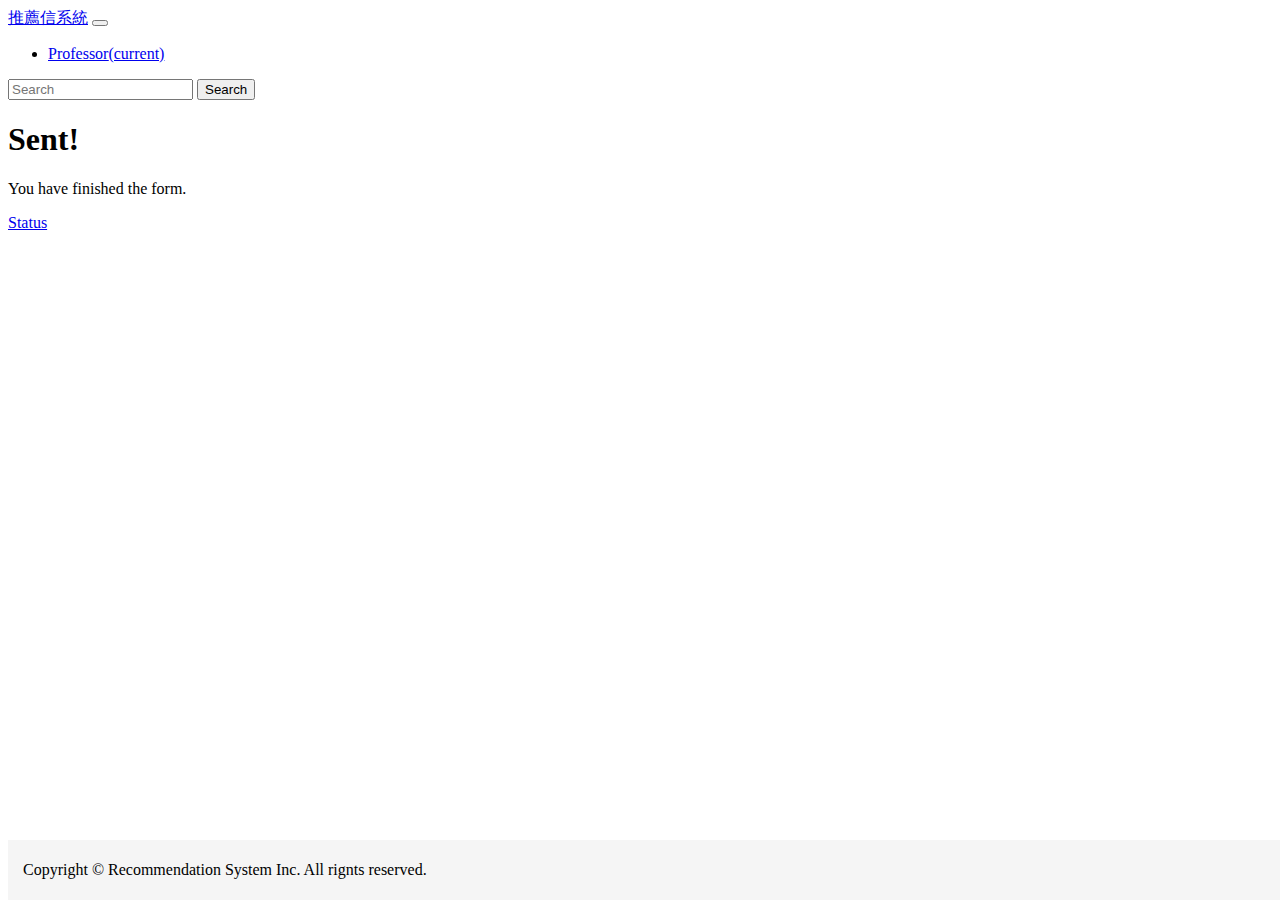
<file: professor_submit_success.html>
<html>

<head>
    <!-- Required meta tags -->
    <meta charset="utf-8">
    <meta name="viewport" content="width=device-width, initial-scale=1, shrink-to-fit=no">

    <!-- Bootstrap CSS -->
    <link rel="stylesheet" href="https://stackpath.bootstrapcdn.com/bootstrap/4.1.3/css/bootstrap.min.css" integrity="sha384-MCw98/SFnGE8fJT3GXwEOngsV7Zt27NXFoaoApmYm81iuXoPkFOJwJ8ERdknLPMO"
        crossorigin="anonymous">
    <!-- Normal Css -->
    <link href="style.css" rel="stylesheet">
</head>

<body>
    <nav class="navbar navbar-expand-lg navbar-light bg-light">
        <a class="navbar-brand" href="#">推薦信系統</a>
        <button class="navbar-toggler" type="button" data-toggle="collapse" data-target="#navbarSupportedContent"
            aria-controls="navbarSupportedContent" aria-expanded="false" aria-label="Toggle navigation">
            <span class="navbar-toggler-icon"></span>
        </button>

        <div class="collapse navbar-collapse" id="navbarSupportedContent">
            <ul class="navbar-nav mr-auto">
                <li class="nav-item active">
                    <a class="nav-link" href="#">Professor<span class="sr-only">(current)</span></a>
                </li>
            </ul>
            <form class="form-inline my-2 my-lg-0">
                <input class="form-control mr-sm-2" type="search" placeholder="Search" aria-label="Search">
                <button class="btn btn-outline-success my-2 my-sm-0" type="submit">Search</button>
            </form>
        </div>
    </nav>
    <div class="jumbotron">
        <h1 class="display-4">Sent!</h1>
        <p class="lead">You have finished the form.</p>
        <a class="btn btn-primary btn-lg" href="#" role="button">Status</a>
    </div>
    <footer class="footer">
        <div class="container">
            <span class="text-muted">Copyright © Recommendation System Inc. All rignts reserved.</span>
        </div>
    </footer>
</body>

</html>
</file>
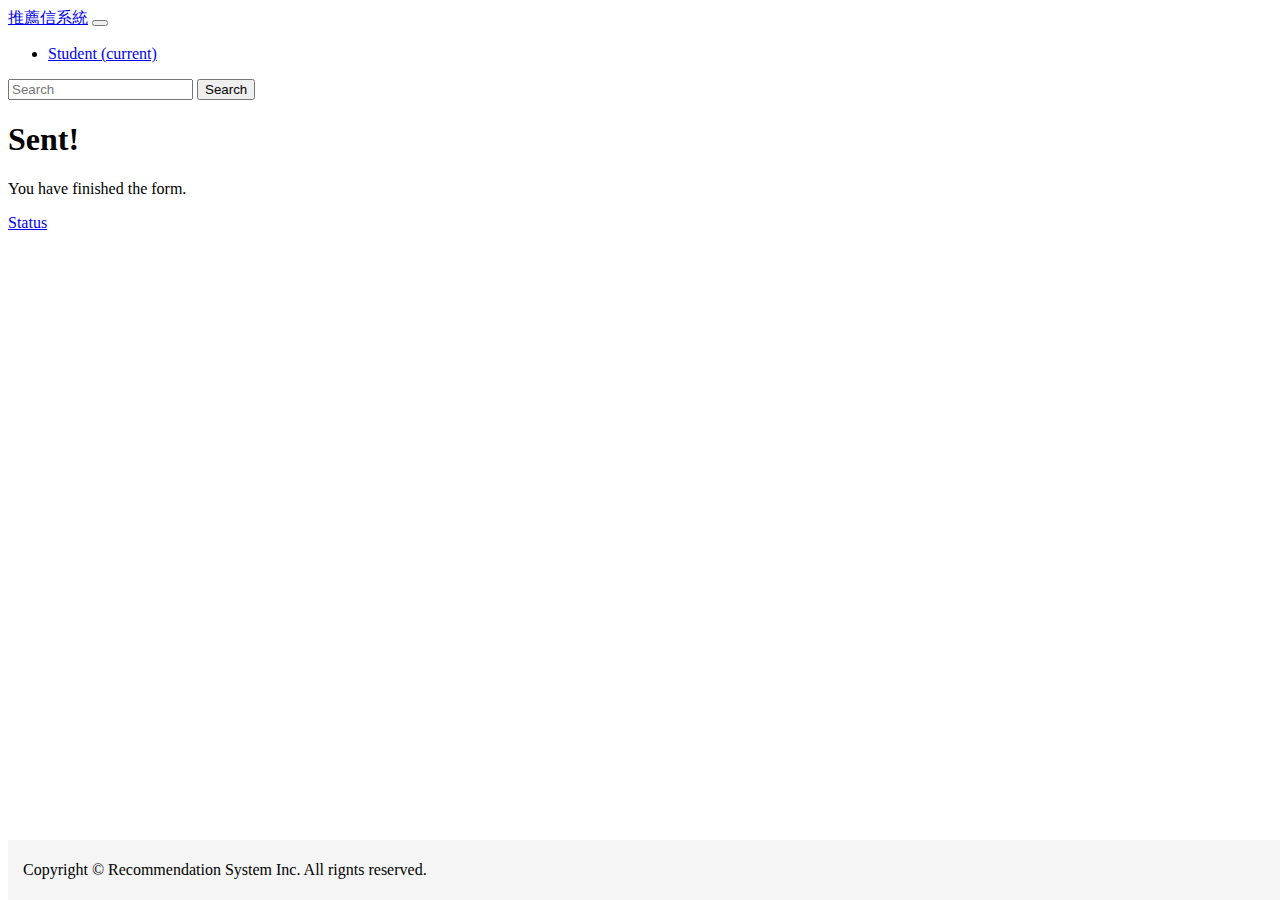
<file: submit_success.html>
<html>

<head>
    <!-- Required meta tags -->
    <meta charset="utf-8">
    <meta name="viewport" content="width=device-width, initial-scale=1, shrink-to-fit=no">

    <!-- Bootstrap CSS -->
    <link rel="stylesheet" href="https://stackpath.bootstrapcdn.com/bootstrap/4.1.3/css/bootstrap.min.css" integrity="sha384-MCw98/SFnGE8fJT3GXwEOngsV7Zt27NXFoaoApmYm81iuXoPkFOJwJ8ERdknLPMO"
        crossorigin="anonymous">
    <!-- Normal Css -->
    <link href="style.css" rel="stylesheet">
</head>

<body>
    <nav class="navbar navbar-expand-lg navbar-light bg-light">
        <a class="navbar-brand" href="#">推薦信系統</a>
        <button class="navbar-toggler" type="button" data-toggle="collapse" data-target="#navbarSupportedContent"
            aria-controls="navbarSupportedContent" aria-expanded="false" aria-label="Toggle navigation">
            <span class="navbar-toggler-icon"></span>
        </button>

        <div class="collapse navbar-collapse" id="navbarSupportedContent">
            <ul class="navbar-nav mr-auto">
                <li class="nav-item active">
                    <a class="nav-link" href="#">Student <span class="sr-only">(current)</span></a>
                </li>
            </ul>
            <form class="form-inline my-2 my-lg-0">
                <input class="form-control mr-sm-2" type="search" placeholder="Search" aria-label="Search">
                <button class="btn btn-outline-success my-2 my-sm-0" type="submit">Search</button>
            </form>
        </div>
    </nav>
    <div class="jumbotron">
        <h1 class="display-4">Sent!</h1>
        <p class="lead">You have finished the form.</p>
        <a class="btn btn-primary btn-lg" href="student_ckeck_status.html" role="button">Status</a>
    </div>
    <footer class="footer">
        <div class="container">
            <span class="text-muted">Copyright © Recommendation System Inc. All rignts reserved.</span>
        </div>
    </footer>
</body>

</html>
</file>
<file: style.css>
/* Sticky footer styles
-------------------------------------------------- */
html {
  position: relative;
  min-height: 100%;
}
body {
  /* Margin bottom by footer height */
  margin-bottom: 60px;
}
.footer {
  position: absolute;
  bottom: 0;
  width: 100%;
  /* Set the fixed height of the footer here */
  height: 60px;
  line-height: 60px; /* Vertically center the text there */
  background-color: #f5f5f5;
}


/* Custom page CSS
-------------------------------------------------- */
/* Not required for template or sticky footer method. */

.container {
  width: auto;
  max-width: 680px;
  padding: 0 15px;
}

#MainContainer {
  padding: 15px;
}
</file>
